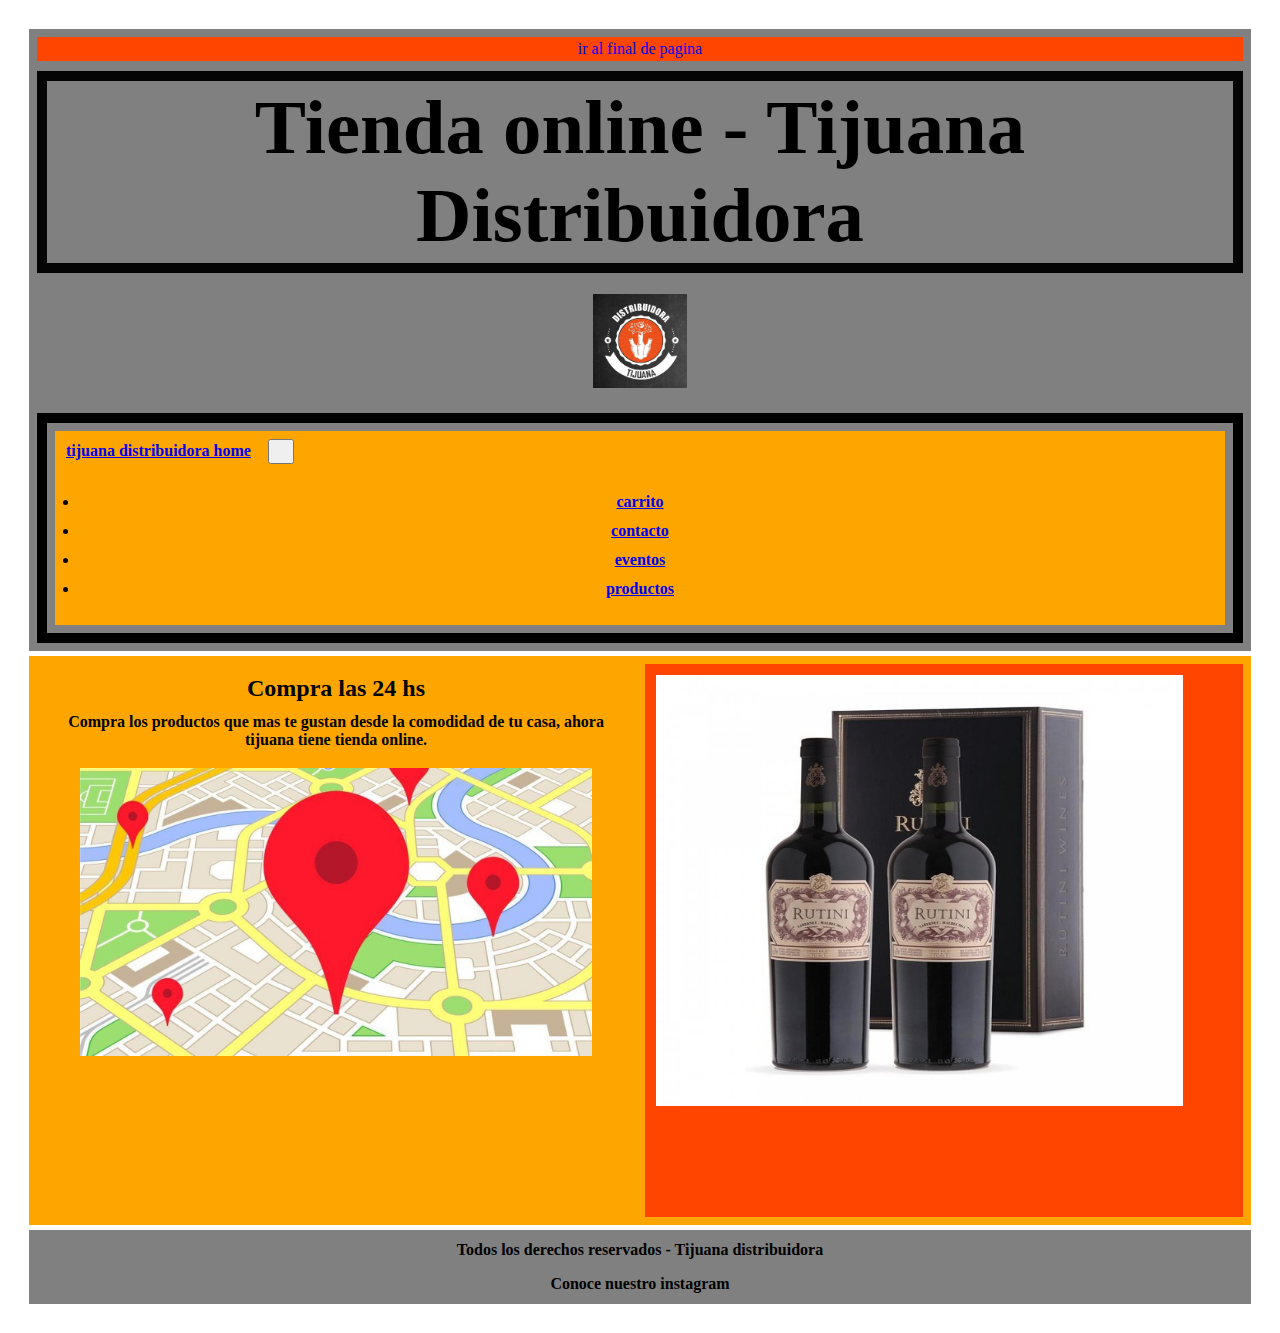
<file: index.html>
<!DOCTYPE html>
<html lang="en">
<head>
    <meta charset="UTF-8">
    <meta http-equiv="X-UA-Compatible" content="IE=edge">
    <meta name="viewport" content="width=device-width, initial-scale=1.0">
     <!-- CSS only -->
     <link href="https://cdn.jsdelivr.net/npm/bootstrap@5.2.0-beta1/dist/css/bootstrap.min.css" rel="stylesheet" integrity="sha384-0evHe/X+R7YkIZDRvuzKMRqM+OrBnVFBL6DOitfPri4tjfHxaWutUpFmBp4vmVor" crossorigin="anonymous">
    <link rel="stylesheet" href="css/main.css">
    <title>tienda online</title>
    <meta name="keywords" content="contenidoPrincipal, santafe,bebidas">
    <meta name="description" content="home de la casa de bebidas mas grande de santa fe">
</head>
<body class="homeBody">
    <div class="contendorHome">
        <header class="headerHome">
        
            <a href="#piePagina" class="piePagina"> ir al final de pagina  </a>
            <h1> Tienda online - Tijuana Distribuidora </h1>
            <p class="centrarImagen" >
                <img src="img/logo .jpg" alt="logo tijuana"width="100px" height="100px" >
            </p>
            <nav class="navbar navbar-expand-lg navEventos navCarrito">
                <div class="container-fluid navHome">
                    <a class="navbar-brand homeTijuana" href="#">tijuana distribuidora home</a>
                    <button class="navbar-toggler" type="button" data-bs-toggle="collapse" data-bs-target="#navbarSupportedContent" aria-controls="navbarSupportedContent" aria-expanded="false" aria-label="Toggle navigation">
                    <span class="navbar-toggler-icon"></span>
                  </button>
                  <div class="collapse navbar-collapse homeMenu" id="navbarSupportedContent">
                    <ul class="navbar-nav me-auto mb-2 mb-lg-0 ulHome">
                      <li class="nav-item">
                        <a class="nav-link active" href="page/carrito.html">carrito</a>
                      </li>
                      <li class="nav-item">
                        <a class="nav-link active" href="page/contacto.html">contacto </a>
                      </li>
                      <li class="nav-item">
                        <a class="nav-link active" href="page/eventos.html">eventos</a>
                      </li>
                      
                      <li class="nav-item">
                        <a class="nav-link active" href="page/productos.html">productos</a>
                      </li>
                    </ul>
                  </div>
                </div>
              </nav>
            
    
        </header>
        
        <main class="seccionCentral">
            <div class="divSeccion">
                <h2> Compra las 24 hs </h2>
                <p> Compra los productos que mas te gustan  desde la comodidad de tu casa, ahora tijuana tiene tienda online.  </p>
                <p>
                    <img src="img/1446136907_063470_1446137018_noticia_normal.jpg" alt="imagen google maps" class="imagenMapa" width="90%" height="80%">
                </p>

            </div>
            <section class="sectionRutini">
    
                <img src="img/estuche rutini.jpg" alt="" width="90%" height="80%" class="imagenRutini">
            </section>
             
        </main>
        
        
    
        <footer class="footerHome" id="piePagina">
            <p>Todos los derechos reservados - Tijuana distribuidora </p>
            <a href="https://www.instagram.com/tijuana_distribuidora/" target="_blank">Conoce nuestro instagram </a>
        </footer>
    </div>
    <!-- JavaScript Bundle with Popper -->
    <script src="https://cdn.jsdelivr.net/npm/bootstrap@5.2.0/dist/js/bootstrap.bundle.min.js" integrity="sha384-A3rJD856KowSb7dwlZdYEkO39Gagi7vIsF0jrRAoQmDKKtQBHUuLZ9AsSv4jD4Xa" crossorigin="anonymous"></script>
</body>
</html>
</file>
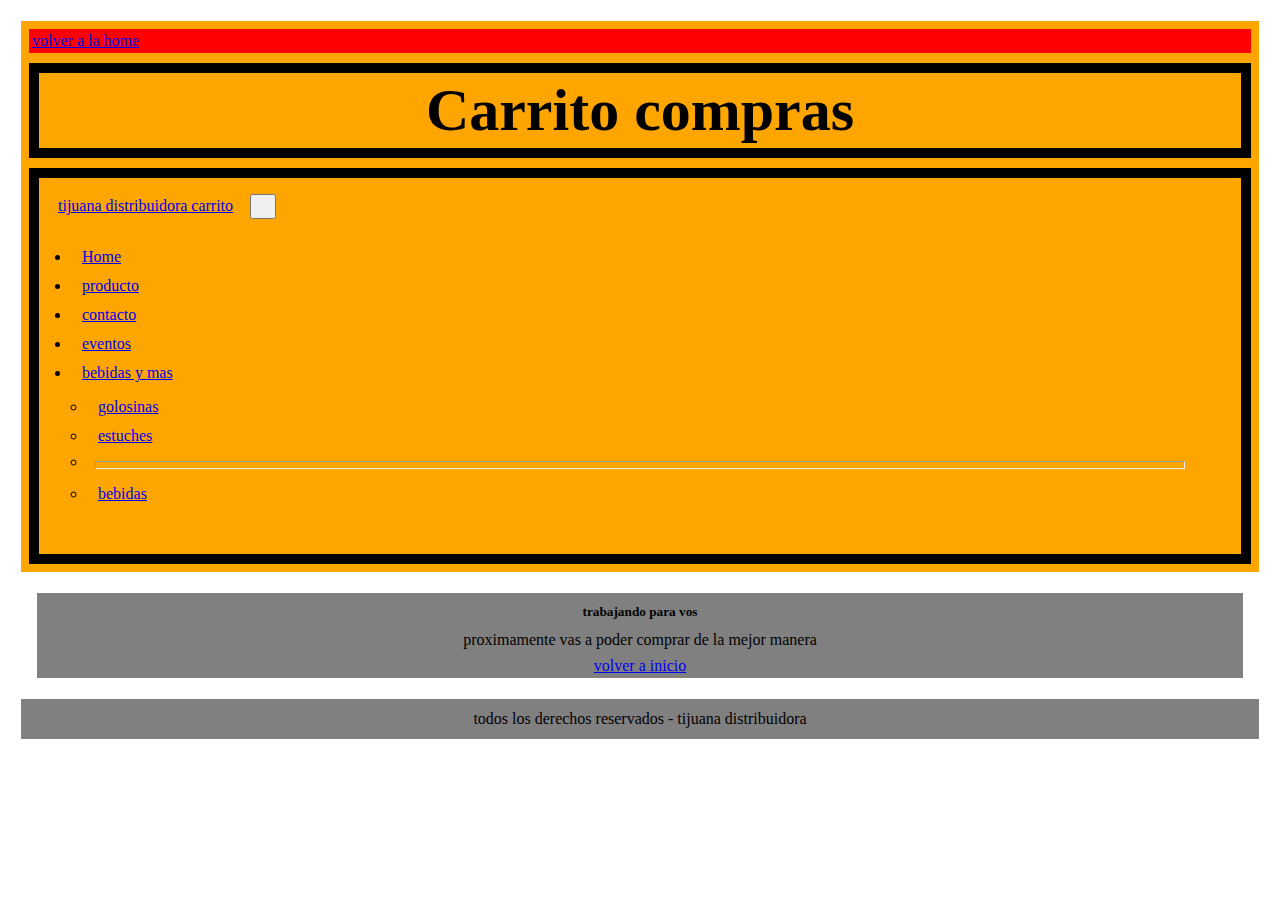
<file: page/carrito.html>
<!DOCTYPE html>
<html lang="en">
<head>
  <meta charset="UTF-8">
  <meta http-equiv="X-UA-Compatible" content="IE=edge">
  <meta name="viewport" content="width=device-width, initial-scale=1.0">
  <!-- CSS only -->
  <link href="https://cdn.jsdelivr.net/npm/bootstrap@5.2.0-beta1/dist/css/bootstrap.min.css" rel="stylesheet" integrity="sha384-0evHe/X+R7YkIZDRvuzKMRqM+OrBnVFBL6DOitfPri4tjfHxaWutUpFmBp4vmVor" crossorigin="anonymous">

  <link rel="stylesheet" href="../css/main.css">
  <meta name="keywords" content="compras, online,drinks">
  <meta name="description" content="nuevo carrito de compras de tijuana">
  <title>carrito de compras- tijuana distribuidora </title>
</head>
<body>
      
    <header>

        <a href="../index.html" class="carritoPiePagina">volver a la home</a>
        <h1 class="carritoTitulo"> Carrito compras</h1>
        <nav class="navbar navbar-expand-lg navEventos navCarrito">
            <div class="container-fluid">
              <a class="navbar-brand" href="#">tijuana distribuidora carrito</a>
              <button class="navbar-toggler" type="button" data-bs-toggle="collapse" data-bs-target="#navbarSupportedContent" aria-controls="navbarSupportedContent" aria-expanded="false" aria-label="Toggle navigation">
                <span class="navbar-toggler-icon"></span>
              </button>
              <div class="collapse navbar-collapse" id="navbarSupportedContent">
                <ul class="navbar-nav me-auto mb-2 mb-lg-0">
                  <li class="nav-item">
                    <a class="nav-link active" aria-current="page" href="../index.html">Home</a>
                  </li>
                  <li class="nav-item">
                    <a class="nav-link active" href="productos.html">producto </a>
                  </li>
                  <li class="nav-item">
                    <a class="nav-link active" href="contacto.html">contacto </a>
                  </li>
                  
                  <li class="nav-item">
                    <a class="nav-link active" href="eventos.html">eventos</a>
                  </li>

                  <li class="nav-item dropdown ">
                     <a class="nav-link dropdown-toggle" href="#" id="navbarDropdown" role="button"    data-bs-toggle="dropdown" aria-expanded="false">
                      bebidas y mas
                          </a>
                     <ul class="dropdown-menu " aria-labelledby="navbarDropdown">
                          <li><a class="dropdown-item" href="#"> golosinas</a></li>
                          <li><a class="dropdown-item" href="#">estuches</a></li>
                          <li><hr class="dropdown-divider"></li>
                          <li><a class="dropdown-item" href="#">bebidas</a></li>
                     </ul>
                  </li>
                  
                </ul>
              </div>
            </div>
          </nav>
    </header>
    <main>
      <div class="card">
        <div class="card-body">
          <h5 class="card-title">trabajando para vos</h5>
          <p class="card-text">proximamente vas a poder comprar de la mejor manera</p>
          <a href="../index.html" class="btn btn-warning">volver a inicio</a>
        </div>
      </div>
      
    </main>
    <footer>
        <p>todos los derechos reservados - tijuana distribuidora </p>
    </footer>   

    <!-- JavaScript Bundle with Popper -->
  <script src="https://cdn.jsdelivr.net/npm/bootstrap@5.2.0-beta1/dist/js/bootstrap.bundle.min.js" integrity="sha384-pprn3073KE6tl6bjs2QrFaJGz5/SUsLqktiwsUTF55Jfv3qYSDhgCecCxMW52nD2" crossorigin="anonymous"></script>
</body>
</html>
</file>
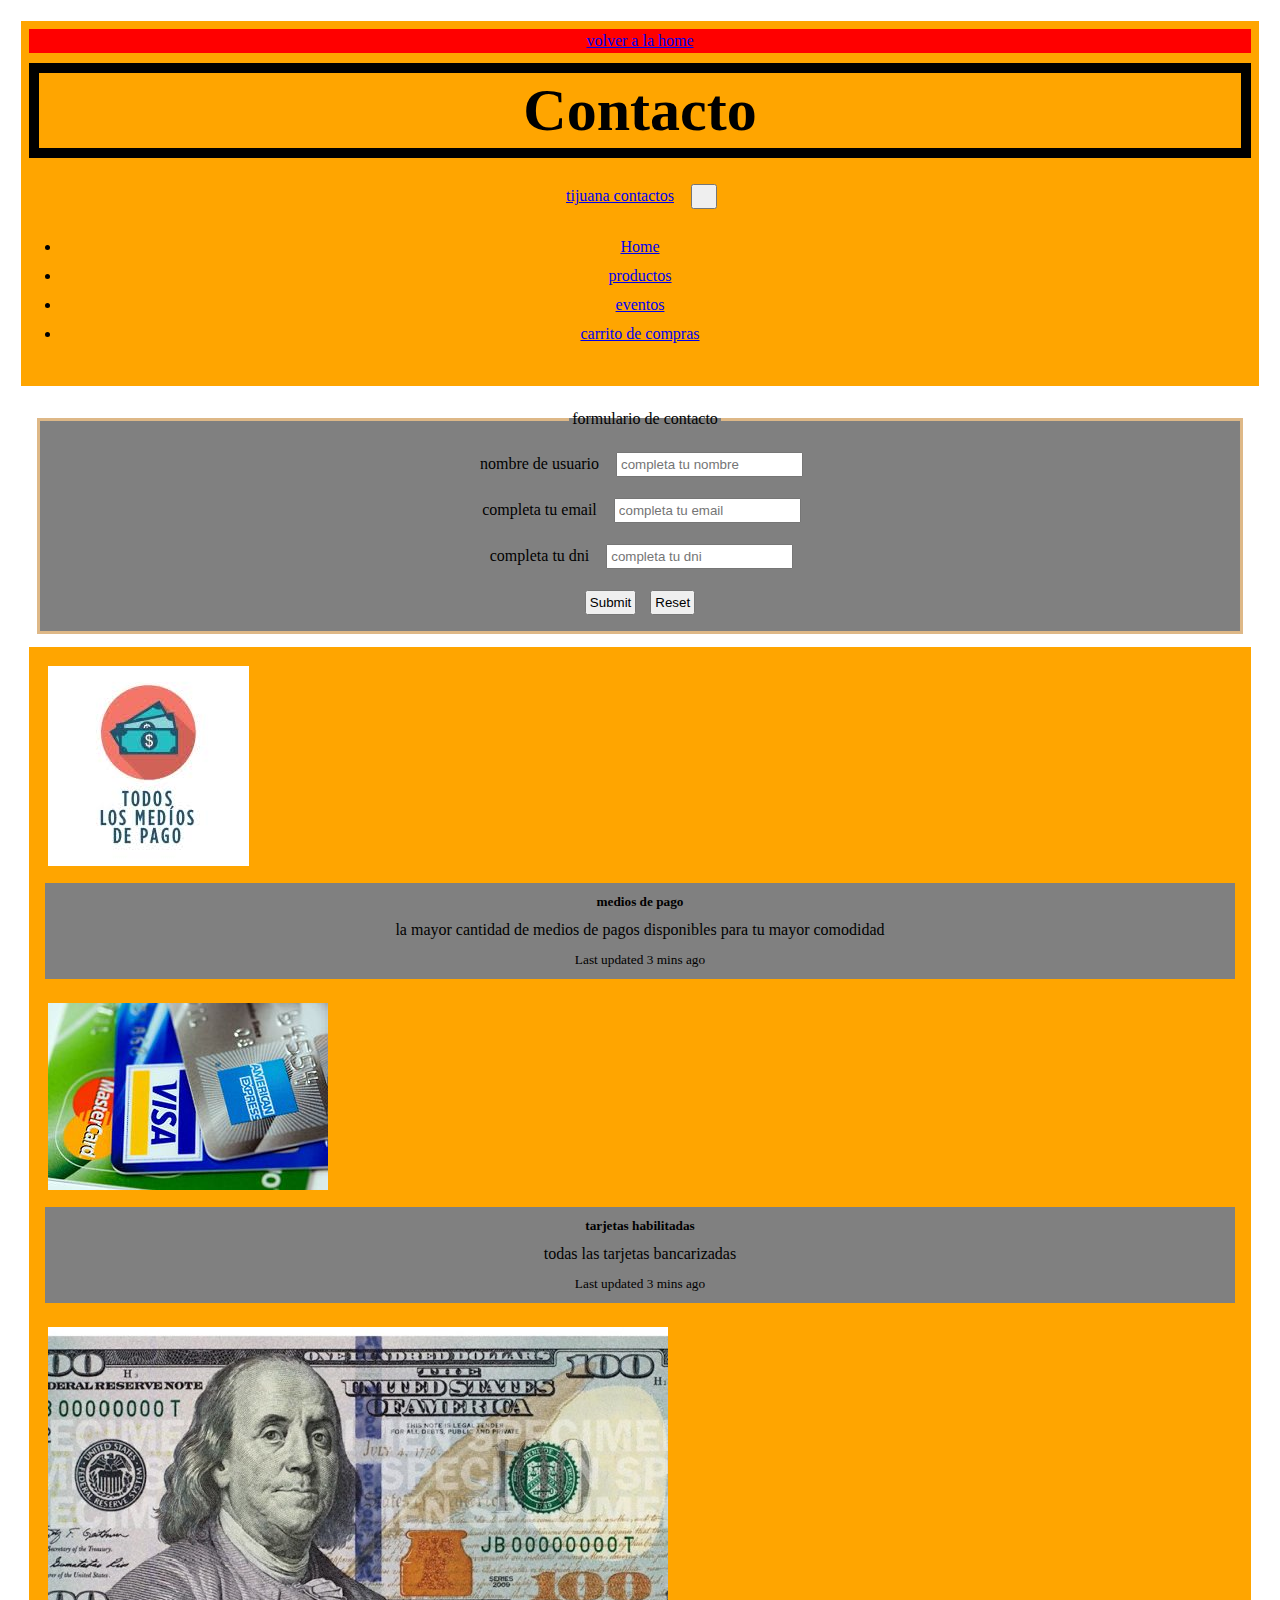
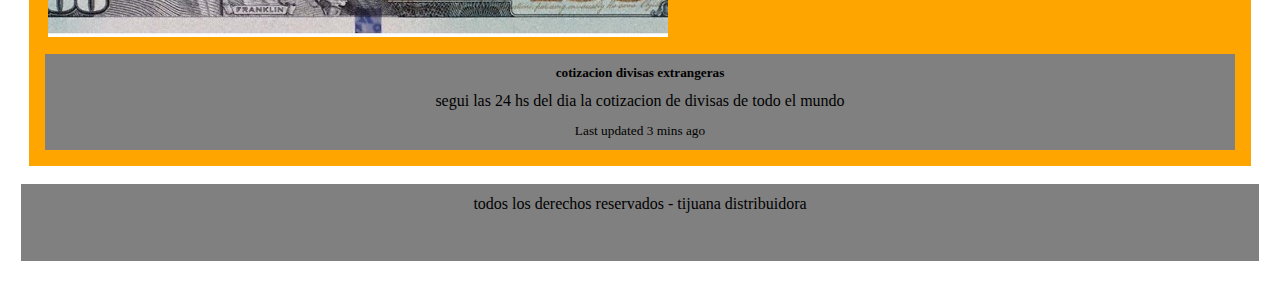
<file: page/contacto.html>
<!DOCTYPE html>
<html lang="en">
<head>
    <meta charset="UTF-8">
    <meta http-equiv="X-UA-Compatible" content="IE=edge">
    <meta name="viewport" content="width=device-width, initial-scale=1.0">
    <!-- CSS only -->
    <link href="https://cdn.jsdelivr.net/npm/bootstrap@5.2.0/dist/css/bootstrap.min.css" rel="stylesheet" integrity="sha384-gH2yIJqKdNHPEq0n4Mqa/HGKIhSkIHeL5AyhkYV8i59U5AR6csBvApHHNl/vI1Bx" crossorigin="anonymous"> 
    <link rel="stylesheet" href="../css/main.css">
    <title>contacto - tijuana distribuidora </title>
    <meta name="keywords" content="formularios,aderite,clubdelvino">
    <meta name="description" content="contactos via online para atencion mas rapida">
</head>
<body class="bodyContacto">
    <header class="headerContacto">
        <a href="../index.html" class="contactoPiePagina">volver a la home</a>
        <h1 class="contactosTitulo"> Contacto</h1>
        <nav class="navbar navbar-expand-lg navContacto">
            <div class="container-fluid">
              <a class="navbar-brand" href="#">tijuana contactos</a>
              <button class="navbar-toggler" type="button" data-bs-toggle="collapse" data-bs-target="#navbarNav" aria-controls="navbarNav" aria-expanded="false" aria-label="Toggle navigation">
                <span class="navbar-toggler-icon"></span>
              </button>
              <div class="collapse navbar-collapse" id="navbarNav">
                <ul class="navbar-nav">
                  <li class="nav-item">
                    <a class="nav-link active" aria-current="page" href="../index.html">Home</a>
                  </li>
                  <li class="nav-item">
                    <a class="nav-link active" href="productos.html">productos</a>
                  </li>
                  <li class="nav-item">
                    <a class="nav-link active" href="eventos.html">eventos</a>
                  </li>
                  <li class="nav-item">
                    <a class="nav-link active" href="carrito.html">carrito de compras</a>
                  </li>
                </ul>
              </div>
            </div>
          </nav>
    
    </header>
    <main class="mainContacto">
        <form action="">
            <fieldset class="tablaColor">
                <legend>formulario de contacto </legend>
                <div>
                    <label for="nombre">nombre de usuario </label>
                    <input type="text" name="nombre" placeholder="completa tu nombre ">
                </div>
                <div>
                    <label for="email">completa tu email</label>
                    <input type="email" name="email" placeholder="completa tu email">
                </div>
                <div>
                    <label for="dni">completa tu dni</label>
                    <input type="dni" name="dni" placeholder="completa tu dni ">
                </div>
                <div>
                    <input type="submit">
                    <input type="reset">
                </div>
            </fieldset>
        </form>
        <div class="card-group">
          <div class="card">
            <img src="../img/mediodepago.jpg" class="card-img-top" alt="todos los medios de pago " height="40%">
            <div class="card-body">
              <h5 class="card-title">medios de pago </h5>
              <p class="card-text">la mayor cantidad de medios de pagos disponibles para tu mayor comodidad</p>
              <p class="card-text"><small class="text-muted">Last updated 3 mins ago</small></p>
            </div>
          </div>
          <div class="card">
            <img src="../img/Three_credit_cards-_Visa,_Mastercard_and_American_Express.jpg" class="card-img-top" alt="...">
            <div class="card-body">
              <h5 class="card-title">tarjetas habilitadas</h5>
              <p class="card-text">todas las tarjetas bancarizadas </p>
              <p class="card-text"><small class="text-muted">Last updated 3 mins ago</small></p>
            </div>
          </div>
          <div class="card">
            <img src="../img/dolar.jpg" class="card-img-top" alt="..." >
            <div class="card-body">
              <h5 class="card-title">cotizacion divisas extrangeras </h5>
              <p class="card-text">segui las 24 hs del dia la cotizacion de divisas de todo el mundo </p>
              <p class="card-text"><small class="text-muted">Last updated 3 mins ago</small></p>
            </div>
          </div>
        </div>
       
    </main> 

   <footer class="footerContacto">
   <p>todos los derechos reservados - tijuana distribuidora </p>
   </footer>
  
 <!-- JavaScript Bundle with Popper -->
 <script src="https://cdn.jsdelivr.net/npm/bootstrap@5.2.0/dist/js/bootstrap.bundle.min.js" integrity="sha384-A3rJD856KowSb7dwlZdYEkO39Gagi7vIsF0jrRAoQmDKKtQBHUuLZ9AsSv4jD4Xa" crossorigin="anonymous"></script>
</body>
</html>
</file>
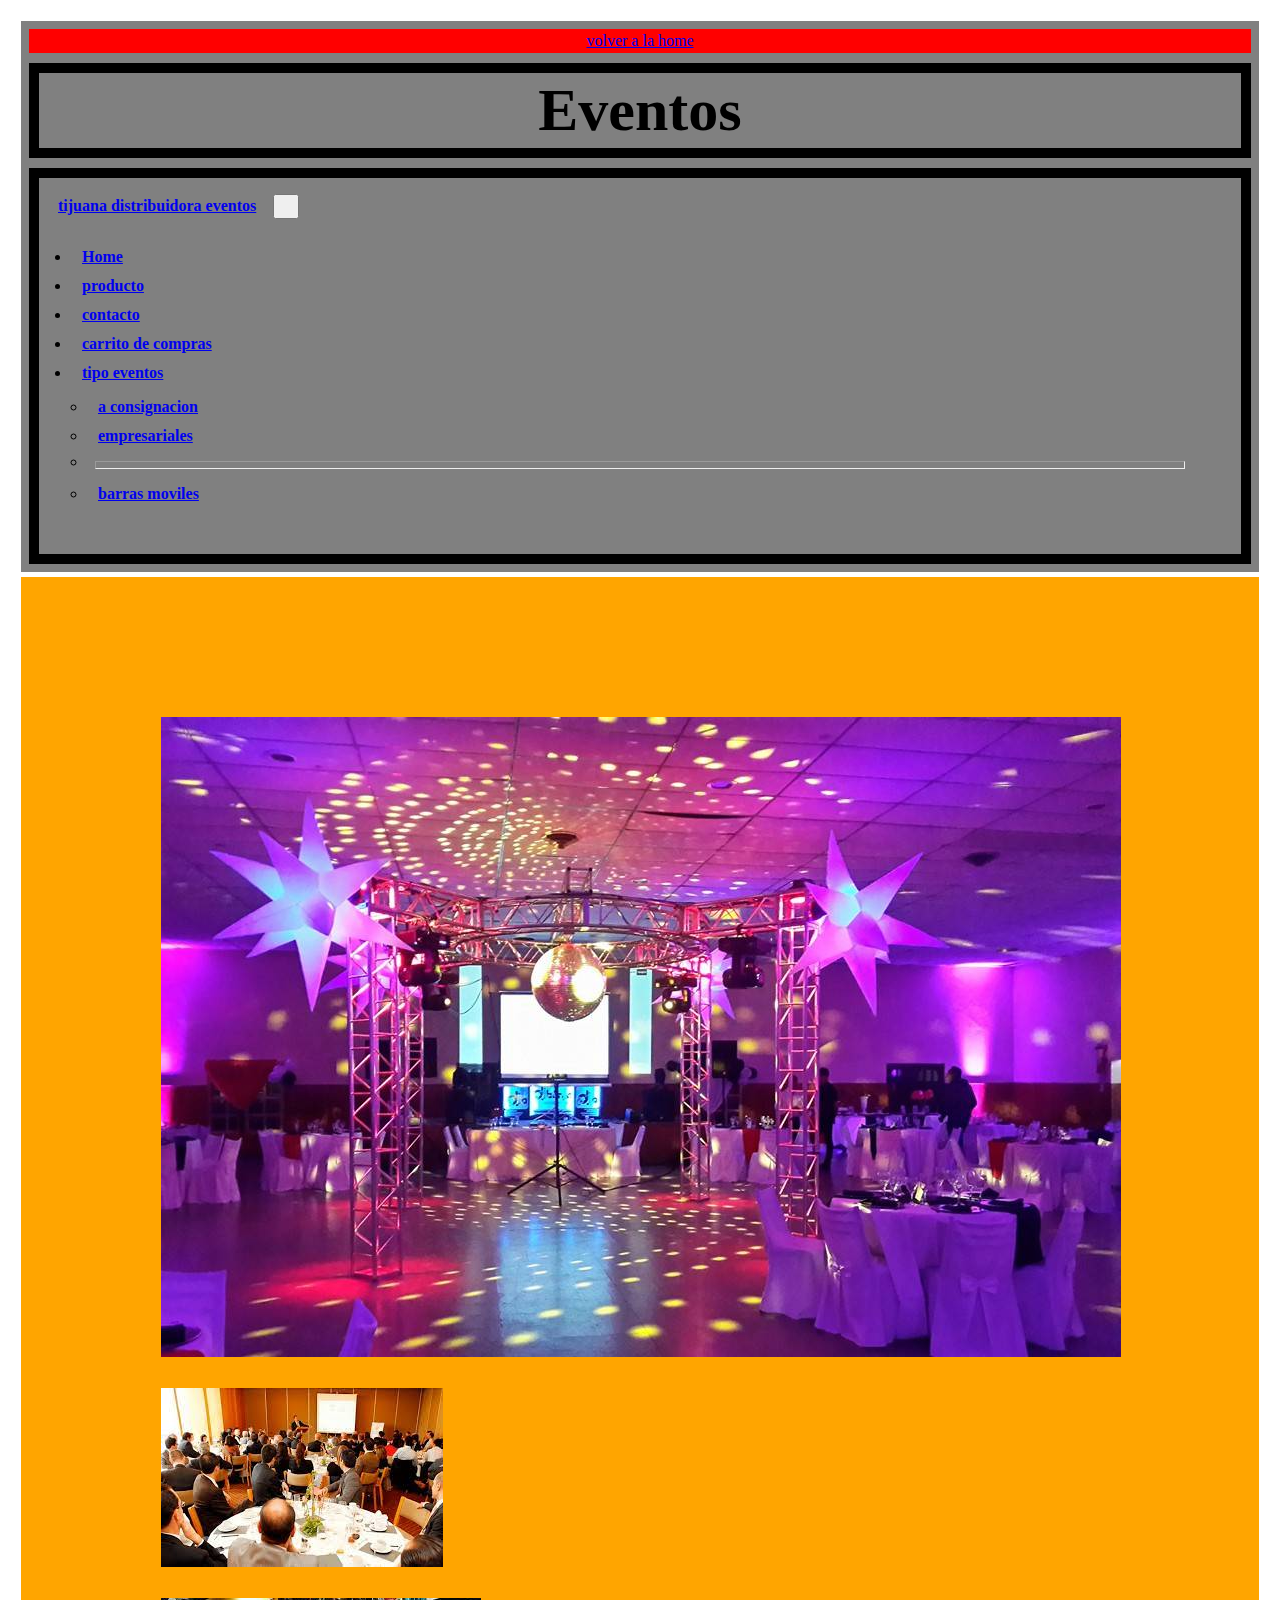
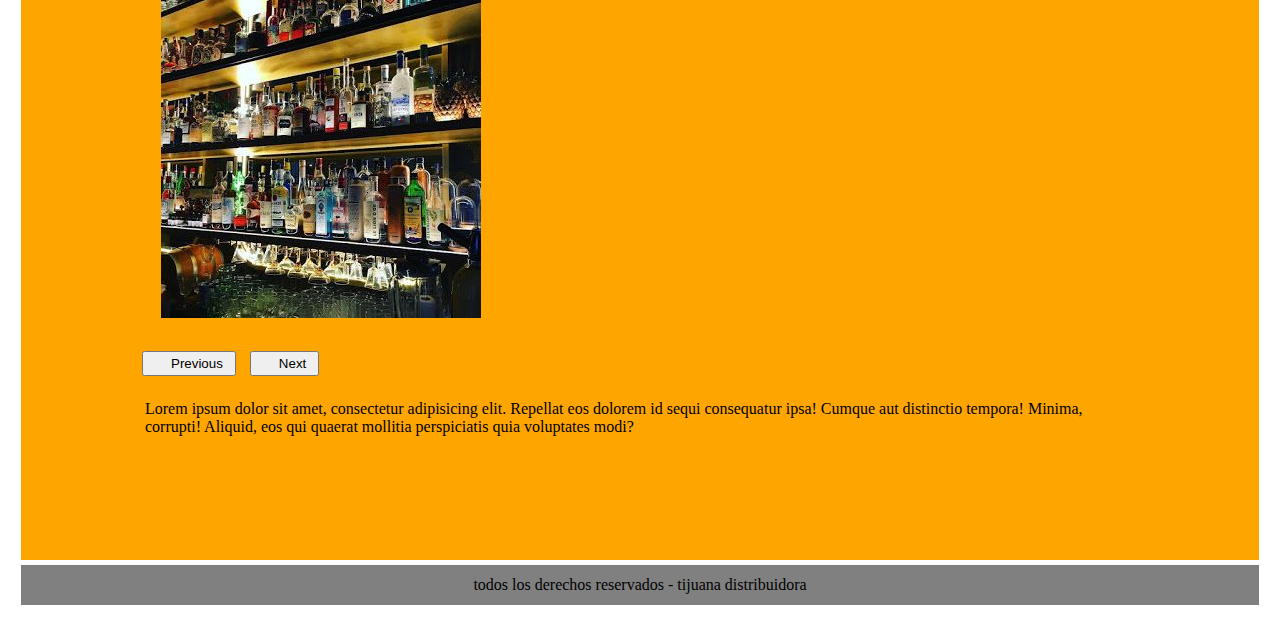
<file: page/eventos.html>
<!DOCTYPE html>
<html lang="en">
<head>
    <meta charset="UTF-8">
    <meta http-equiv="X-UA-Compatible" content="IE=edge">
    <meta name="viewport" content="width=device-width, initial-scale=1.0">
    <!-- CSS only -->
    <link href="https://cdn.jsdelivr.net/npm/bootstrap@5.2.0-beta1/dist/css/bootstrap.min.css" rel="stylesheet" integrity="sha384-0evHe/X+R7YkIZDRvuzKMRqM+OrBnVFBL6DOitfPri4tjfHxaWutUpFmBp4vmVor" crossorigin="anonymous">

    <link rel="stylesheet" href="../css/main.css">
    <title>eventos - tijuana distribuidora </title>
    <meta name="keywords" content="eventos, diversion,barramovil">
    <meta name="description" content="los mejores eventos con nosotros">
</head>
<body class="bodyEventos">
    <header class="headerEventos">
        <a href="../index.html" class="eventosPiePagina">volver a la home</a>
        <h1 class="eventosTitulo"> Eventos </h1>
        <nav class="navbar navbar-expand-lg navEventos">
            <div class="container-fluid">
              <a class="navbar-brand" href="#">tijuana distribuidora eventos</a>
              <button class="navbar-toggler" type="button" data-bs-toggle="collapse" data-bs-target="#navbarSupportedContent" aria-controls="navbarSupportedContent" aria-expanded="false" aria-label="Toggle navigation">
                <span class="navbar-toggler-icon"></span>
              </button>
              <div class="collapse navbar-collapse" id="navbarSupportedContent">
                <ul class="navbar-nav me-auto mb-2 mb-lg-0">
                  <li class="nav-item">
                    <a class="nav-link active" aria-current="page" href="../index.html">Home</a>
                  </li>
                  <li class="nav-item">
                    <a class="nav-link active" href="productos.html">producto </a>
                  </li>
                  <li class="nav-item">
                    <a class="nav-link active" href="contacto.html">contacto </a>
                  </li>
                  
                  <li class="nav-item">
                    <a class="nav-link active" href="carrito.html">carrito de compras</a>
                  </li>

                  <li class="nav-item dropdown ">
                     <a class="nav-link dropdown-toggle" href="#" id="navbarDropdown" role="button"    data-bs-toggle="dropdown" aria-expanded="false">
                      tipo eventos 
                          </a>
                     <ul class="dropdown-menu " aria-labelledby="navbarDropdown">
                          <li><a class="dropdown-item" href="#"> a consignacion</a></li>
                          <li><a class="dropdown-item" href="#">empresariales</a></li>
                          <li><hr class="dropdown-divider"></li>
                          <li><a class="dropdown-item" href="#">barras moviles</a></li>
                     </ul>
                  </li>
                  
                </ul>
              </div>
            </div>
          </nav>

    </header>
    <main class="conteiner-fluid" >
      <div class="row">
        <div id="carouselExampleControls" class="carousel slide col-12" data-bs-ride="carousel">
          <div class="carousel-inner">
            <div class="carousel-item active">
              <img src="../img/imagen salon.jpeg" class="d-block w-100 col-sm-12 col-md-4 col-lg-1" alt="...">
            </div>
            <div class="carousel-item">
              <img src="../img/evento empresariales.jpg" class="d-block w-100 col-sm-12 col-md-4 col-lg-1 " alt="...">
            </div>
            <div class="carousel-item">
              <img src="../img/barra bebida.jpg" class="d-block w-100 col-sm-12 col-md-4 col-lg-1" alt="...">
            </div>
          </div>
          <button class="carousel-control-prev" type="button" data-bs-target="#carouselExampleControls" data-bs-slide="prev">
            <span class="carousel-control-prev-icon" aria-hidden="true"></span>
            <span class="visually-hidden">Previous</span>
          </button>
          <button class="carousel-control-next" type="button" data-bs-target="#carouselExampleControls" data-bs-slide="next">
            <span class="carousel-control-next-icon" aria-hidden="true"></span>
            <span class="visually-hidden">Next</span>
          </button>
        </div>
        <div class="col-12">
          <p>Lorem ipsum dolor sit amet, consectetur adipisicing elit. Repellat eos dolorem id sequi consequatur ipsa! Cumque aut distinctio tempora! Minima, corrupti! Aliquid, eos qui quaerat mollitia perspiciatis quia voluptates modi?</p>
        </div>
      </div>
    </main>  
    
    <footer>
        <p>todos los derechos reservados - tijuana distribuidora </p>
    </footer>

 <!-- JavaScript Bundle with Popper -->
  <script src="https://cdn.jsdelivr.net/npm/bootstrap@5.2.0-beta1/dist/js/bootstrap.bundle.min.js" integrity="sha384-pprn3073KE6tl6bjs2QrFaJGz5/SUsLqktiwsUTF55Jfv3qYSDhgCecCxMW52nD2" crossorigin="anonymous"></script>

</body>
</html>
</file>
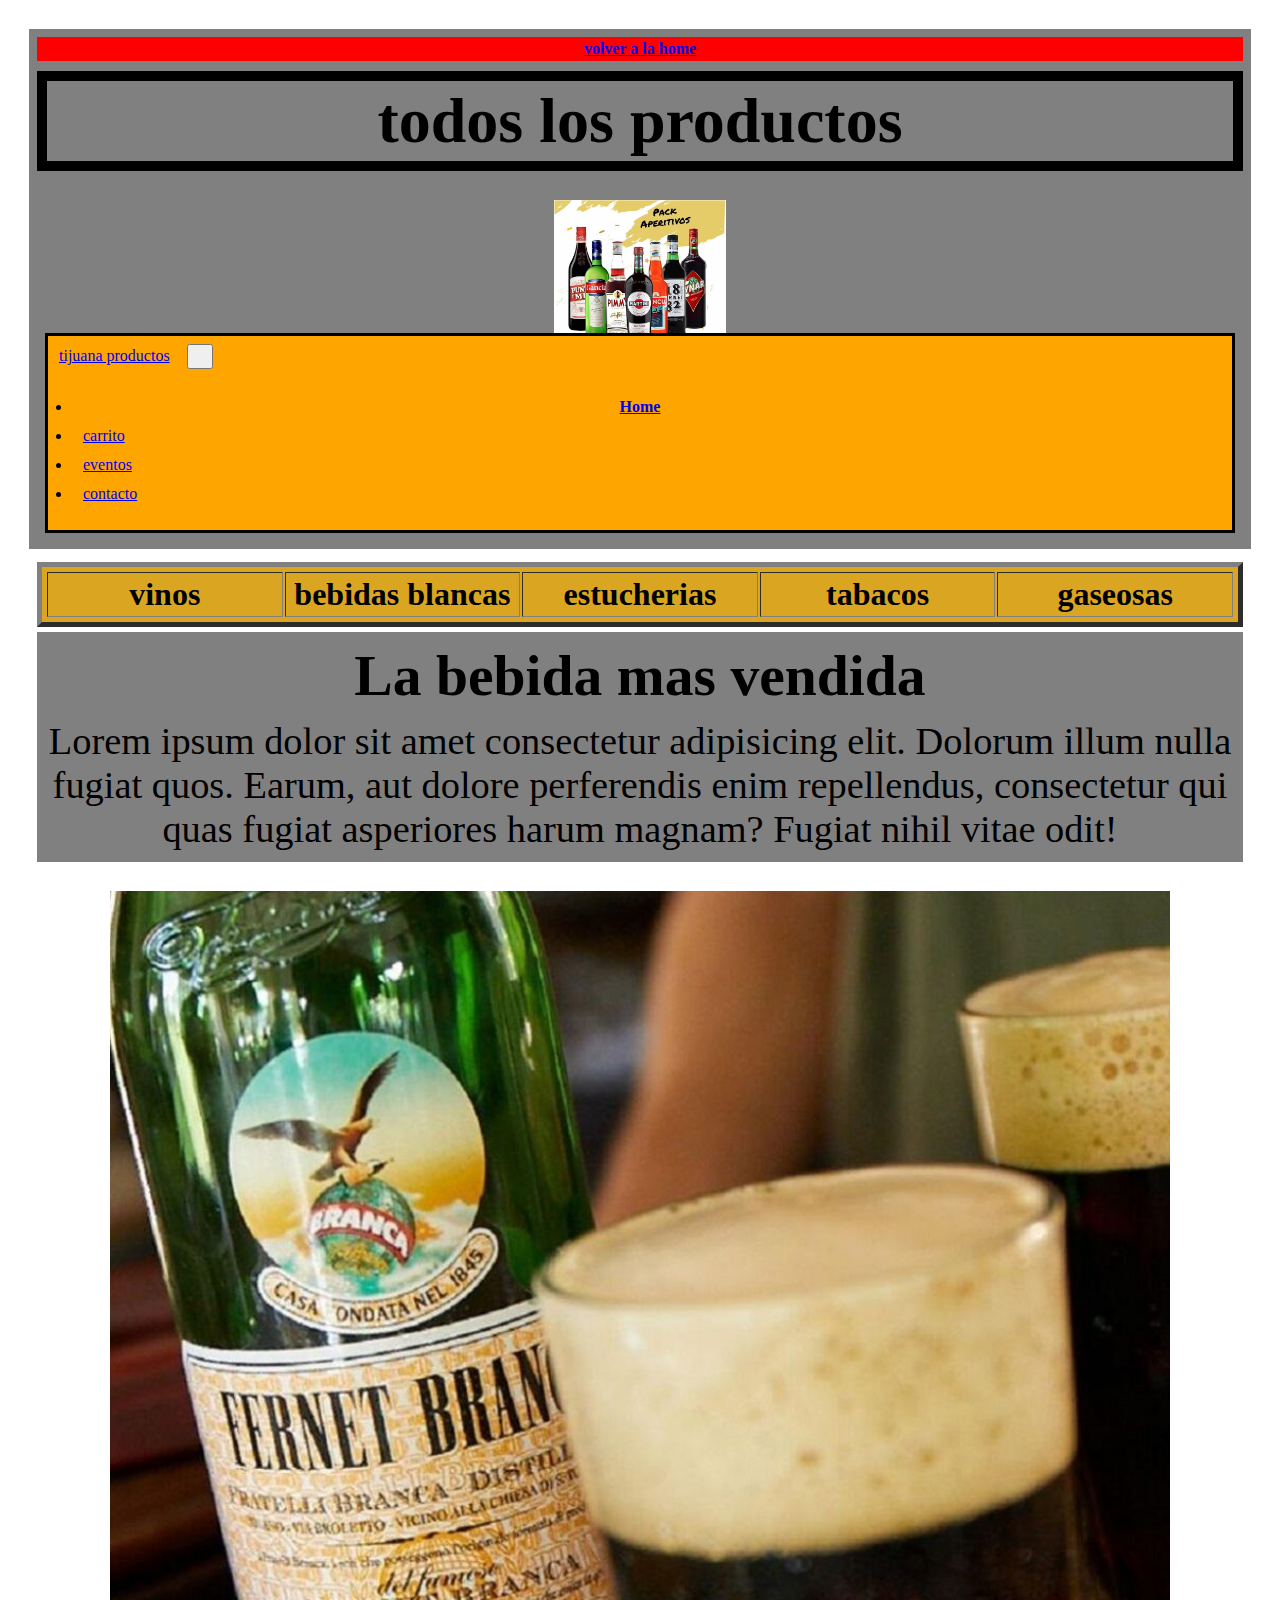
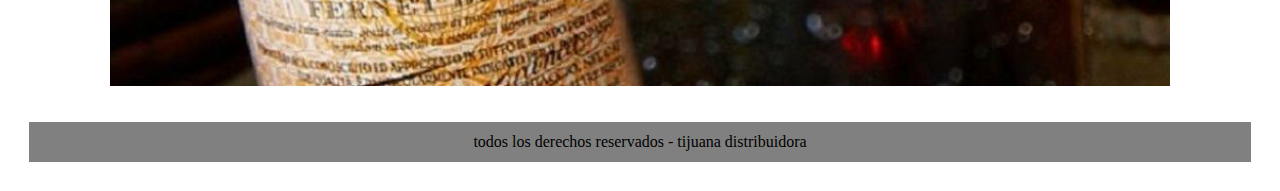
<file: page/productos.html>
<!DOCTYPE html>
<html lang="en">
<head>
    <meta charset="UTF-8">
    <meta http-equiv="X-UA-Compatible" content="IE=edge">
    <meta name="viewport" content="width=device-width, initial-scale=1.0">
    <!-- CSS only -->
    <link href="https://cdn.jsdelivr.net/npm/bootstrap@5.2.0/dist/css/bootstrap.min.css" rel="stylesheet" integrity="sha384-gH2yIJqKdNHPEq0n4Mqa/HGKIhSkIHeL5AyhkYV8i59U5AR6csBvApHHNl/vI1Bx" crossorigin="anonymous"> 
    <link rel="stylesheet" href="../css/main.css">
    <title>productos- tijuana distribuidora</title>
    <meta name="keywords" content="almayorista, alminorista,variedad">
    <meta name="description" content="la mayor variedad de productos">
</head>
<body>
    <div class="contenedorProductos">
        <header class="headerProducto">
            <a href="../index.html" class="productosPiePagina">volver a la home</a>
            <h1 class="productosTitulo"> todos los productos</h1>
            <div>
                <p class="aperitivosProductos">
                    <img src="../img/aperitivosvarios.jpg" alt="" width="15%" height="40%" class="imagenAperitivos" >   
                </p>
                
            </div>
            <nav class="navbar navbar-expand-lg  navProductos">
                <div class="container-fluid">
                  <a class="navbar-brand" href="#">tijuana productos</a>
                  <button class="navbar-toggler" type="button" data-bs-toggle="collapse" data-bs-target="#navbarNav" aria-controls="navbarNav" aria-expanded="false" aria-label="Toggle navigation">
                    <span class="navbar-toggler-icon"></span>
                  </button>
                  <div class="collapse navbar-collapse" id="navbarNav">
                    <ul class="navbar-nav">
                      <li class="nav-item navproductos">
                        <a class="nav-link active" aria-current="page" href="../index.html">Home</a>
                      </li>
                      <li class="nav-item">
                        <a class="nav-link active" href="carrito.html">carrito</a>
                      </li>
                      <li class="nav-item">
                        <a class="nav-link active" href="eventos.html">eventos</a>
                      </li>
                      <li class="nav-item">
                        <a class="nav-link active" href="contacto.html">contacto</a>
                      </li>
                    </ul>
                  </div>
                </div>
              </nav>
        </header>
       
        <main class="mainProductos">
                <table border="5" class="tablaProductos">
                    <tbody>
                        <tr>
                            <td>
                                vinos
            
                            </td>
                            <td>
                                bebidas blancas 
                            </td>
                            <td>
                               estucherias
                            </td>
                            <td>
                                tabacos
                            </td>
                            <td>
                                gaseosas
                            </td>
                        </tr>
                    </tbody>
                </table>
            <div class="fernetProductosTitulo">
                <h2> La bebida mas vendida</h2>
                <p>Lorem ipsum dolor sit amet consectetur adipisicing elit. Dolorum illum nulla fugiat quos. Earum, aut dolore perferendis enim repellendus, consectetur qui quas fugiat asperiores harum magnam? Fugiat nihil vitae odit!</p>
            </div>
            <div class="contenedorMultimedia" >
                <div class="contenedorProductosImg">
                    <img src="../img/multimedia.normal.8ba7263328f1ab97.6665726e6574206272616e63612066616b65206e6577735f6e6f726d616c2e6a7067.jpg" alt="foto de fernet" class="fernetProductos"width="90%" height="80%" >
                </div>
            </div>
            
        
        </main>
        <footer class="footerProductos">
            <p>todos los derechos reservados - tijuana distribuidora </p>
        </footer>
    </div>
  
     <!-- JavaScript Bundle with Popper -->
     <script src="https://cdn.jsdelivr.net/npm/bootstrap@5.2.0/dist/js/bootstrap.bundle.min.js" integrity="sha384-A3rJD856KowSb7dwlZdYEkO39Gagi7vIsF0jrRAoQmDKKtQBHUuLZ9AsSv4jD4Xa" crossorigin="anonymous"></script>
</body>
</html>
</file>
<file: css/main.css>
/*estilos home*/
* {
  padding: 3px;
  margin: 5px;
  box-sizing: border-box; }

/*agregando variables */
body .headerHome {
  display: grid;
  grid-template-columns: 7fr;
  grid-template-rows: 2.5fr;
  grid-template-areas: " headerHome ";
  background-color: grey;
  grid-area: headerhome;
  display: flex;
  flex-direction: column;
  flex-wrap: wrap; }
  body .headerHome .piePagina {
    background-color: orangered;
    text-align: center;
    font-family: 'Times New Roman', Times, serif;
    list-style: none;
    text-decoration: none; }
  body .headerHome h1 {
    text-align: center;
    font-family: 'Times New Roman', Times, serif;
    font-weight: bold;
    font-size: 6vw;
    border: 10px solid #060505;
    justify-content: center; }
  body .headerHome p {
    text-align: center; }
  body .headerHome .navHome {
    background-color: orange; }
    body .headerHome .navHome .homeTijuana {
      font-weight: bold; }
    body .headerHome .navHome .ulHome {
      text-align: center;
      font-weight: bold; }

body .seccionCentral {
  display: grid;
  grid-template-columns: 3.5fr 3.5fr;
  grid-template-rows: 3.5fr;
  grid-template-areas: " divSeccion sectionRutini ";
  background-color: orange;
  grid-area: seccionCentral;
  font-weight: bold; }
  body .seccionCentral h2 {
    text-align: center;
    font-family: 'Times New Roman', Times, serif; }
  body .seccionCentral p {
    text-align: center;
    font-family: 'Times New Roman', Times, serif; }
  body .seccionCentral section {
    display: flex;
    background-color: orangered; }
  body .seccionCentral .imagenRutini {
    animation-name: imagenRutini;
    animation-iteration-count: infinite;
    animation-duration: 5s; }

@keyframes imagenRutini {
  from {
    transform: scale(0); }
  to {
    transform: scale(0.5); } }
  body .seccionCentral .sectionRutini {
    grid-area: sectionRutini;
    align-items: center;
    justify-content: center;
    display: block; }

body .footerHome {
  display: grid;
  grid-template-columns: 7fr;
  grid-template-rows: 1fr;
  grid-template-areas: " footerHome ";
  background-color: grey;
  text-align: center;
  grid-area: footer;
  font-weight: bold; }
  body .footerHome a {
    text-decoration: none;
    color: black;
    font-size: bold; }

@media screen and (max-width: 600px) {
  body .contendorHome .headerHome {
    display: grid;
    grid-template-columns: 7fr;
    grid-template-rows: 2.5fr;
    grid-template-areas: " headerHome "; }
  body .contendorHome .seccionCentral {
    display: grid;
    grid-template-columns: 7fr;
    grid-template-rows: 3.5fr 3.5fr;
    grid-template-areas: " divSeccion" "sectionRutini"; }
  body .contendorHome .footerHome {
    display: grid;
    grid-template-columns: 7fr;
    grid-template-rows: 1fr;
    grid-template-areas: " footerHome "; }
  body .headerHome {
    background-color: orange; }
  body .menu {
    background-color: black; } }

@media screen and (max-width: 399px) {
  body .sectionRutini {
    display: none; }
  body .contendorHome .seccionCentral {
    display: grid;
    grid-template-columns: 7fr;
    grid-template-rows: 3.5fr;
    grid-template-areas: " divSeccion"; } }

/*estilos productos*/
body div .headerProducto {
  display: grid;
  grid-template-columns: 7fr;
  grid-template-rows: 7fr;
  grid-template-areas: " headerProducto ";
  grid-area: headerProducto;
  display: flex;
  flex-wrap: wrap;
  background-color: grey; }
  body div .headerProducto .productosPiePagina {
    background-color: red;
    font-weight: bold;
    text-align: center; }
  body div .headerProducto .productosTitulo {
    text-align: center;
    font-family: 'Times New Roman', Times, serif;
    font-weight: bold;
    font-size: 5vw;
    border: 10px solid black; }
  body div .headerProducto .container-fluid {
    background-color: orange;
    justify-content: space-evenly;
    border: 3px solid black; }
    body div .headerProducto .container-fluid .navproductos {
      text-align: center;
      font-family: 'Times New Roman', Times, serif;
      font-weight: bold; }
  body div .headerProducto .aperitivosProductos {
    text-align: center; }
  body div .headerProducto .imagenAperitivos {
    animation-name: imagenAperitivos;
    animation-iteration-count: infinite;
    animation-duration: 5s; }

@keyframes imagenAperitivos {
  from {
    transform: scale(0); }
  to {
    transform: scale(0.7); } }

body div .mainProductos {
  display: grid;
  grid-template-columns: 7fr;
  grid-template-rows: 1fr 1fr 2.5fr;
  display: flex;
  flex-wrap: wrap;
  flex-direction: row;
  justify-content: center;
  align-items: center;
  grid-template-areas: "tablaProductos"  "fernetProductosTitulo" "contenedorMultimedia "; }
  body div .mainProductos .tablaAlinerar {
    text-align: center;
    table-layout: none;
    font-weight: bold; }
  body div .mainProductos .tablaProductos {
    grid-area: tablaProductos; }
  body div .mainProductos .tablaProductos td {
    font-size: 2.5vw; }
  body div .mainProductos .tablaProductos {
    background-color: goldenrod;
    text-align: center;
    width: 100%;
    height: 100%;
    table-layout: fixed;
    margin-bottom: 0px;
    font-weight: bold; }
  body div .mainProductos .fernetProductosTitulo:hover {
    transform: scale(3);
    transform: translate(20px, 40px);
    background-image: linear-gradient(to left, white, right); }
  body div .mainProductos .fernetProductosTitulo {
    background-color: grey;
    font-size: 3vw;
    text-align: center;
    font-family: 'Times New Roman', Times, serif;
    align-items: center;
    margin-top: 5px; }
  body div .mainProductos .contenedorProductosImg {
    text-align: center;
    grid-area: contenedorProductosImg; }
  body div .mainProductos .contenedorMultimedia {
    grid-area: contenedorMultimedia;
    width: 100%; }

body div .footerProductos {
  display: grid;
  grid-template-columns: 7fr;
  grid-template-rows: 1fr;
  grid-template-areas: "footerProductos";
  grid-area: footerProductos;
  background-color: grey; }

@media screen and (max-width: 600px) {
  body body {
    background-color: burlywood; }
  body .contenedorMultimedia {
    display: none; }
  body .contendorProductos .mainProductos {
    display: grid;
    grid-template-columns: 7fr;
    grid-template-rows: 2.25fr 2.25fr;
    grid-template-areas: "tablaProductos"  "fernetProductosTitulo"; } }

@media screen and (max-width: 399px) {
  body body {
    background-color: whitesmoke; } }

/*estilos eventos*/
body .headerEventos {
  background-color: grey;
  display: flex;
  flex-direction: column; }
  body .headerEventos .eventosPiePagina {
    background-color: red;
    text-align: center;
    font-family: 'Times New Roman', Times, serif;
    align-items: center; }
  body .headerEventos .eventosTitulo {
    text-align: center;
    font-family: 'Times New Roman', Times, serif;
    font-size: 60px;
    border: 10px solid black; }
  body .headerEventos .navEventos {
    background-color: grey;
    font-weight: bold;
    border: 10px solid black; }

body .conteiner-fluid {
  background-color: orange;
  padding: 100px; }

body footer {
  background-color: grey;
  text-align: center; }

@media screen and (max-width: 600px) {
  body .bodyEventos {
    background-color: grey; } }

@media screen and (max-width: 399px) {
  body .bodyEventos {
    background-color: whitesmoke; } }

/*estilos contacto*/
.bodyContacto {
  display: grid;
  grid-template-columns: 2fr;
  grid-template-rows: 0.3fr 1.6fr 0.1fr;
  grid-template-areas: "headerContacto" "mainContacto" "footerContacto"; }
  .bodyContacto .headerContacto {
    background-color: orange;
    grid-area: headerContacto;
    text-align: center;
    display: flex; }
    .bodyContacto .headerContacto .contactoPiePagina {
      background-color: red; }
    .bodyContacto .headerContacto .contactosTitulo {
      text-align: center;
      font-family: 'Times New Roman', Times, serif;
      font-size: 60px;
      border: 10px solid black; }
    .bodyContacto .headerContacto .navContacto {
      justify-content: center; }
  .bodyContacto .mainContacto {
    grid-area: mainContacto; }
    .bodyContacto .mainContacto .tablaColor {
      background-color: grey;
      text-align: center;
      border: 3px solid burlywood;
      text-shadow: 1px black;
      margin-top: 0px; }
    .bodyContacto .mainContacto .card-group {
      background-color: orange;
      grid-area: card-group; }
  .bodyContacto .footerContacto {
    grid-area: footerContacto;
    background-color: grey;
    text-align: center; }

@media screen and (max-width: 600px) {
  .bodyContacto {
    background-color: grey; }
  .card-group {
    display: none; } }

@media screen and (max-width: 300px) {
  .bodyContacto {
    background-color: whitesmoke; }
  .contactosTitulo {
    font-size: small;
    font-weight: bold;
    color: grey; } }

/*estilos carrito compra*/
body header {
  background-color: orange;
  display: flex;
  flex-direction: column; }
  body header .carritoPiePagina {
    background-color: red; }
  body header .carritoTitulo {
    text-align: center;
    font-family: 'Times New Roman', Times, serif;
    font-size: 60px;
    border: 10px solid black; }
  body header .navCarrito {
    border: 10px solid black; }
  body header .listaCarrito {
    background-color: black;
    color: whitesmoke;
    list-style: none;
    text-decoration: none;
    font-size: bold; }

body main .card-body {
  text-align: center;
  background-color: grey; }

@media screen and (max-width: 600px) {
  body body {
    background-color: grey; } }

@media screen and (max-width: 399px) {
  body body {
    background-color: whitesmoke; } }
</file>
